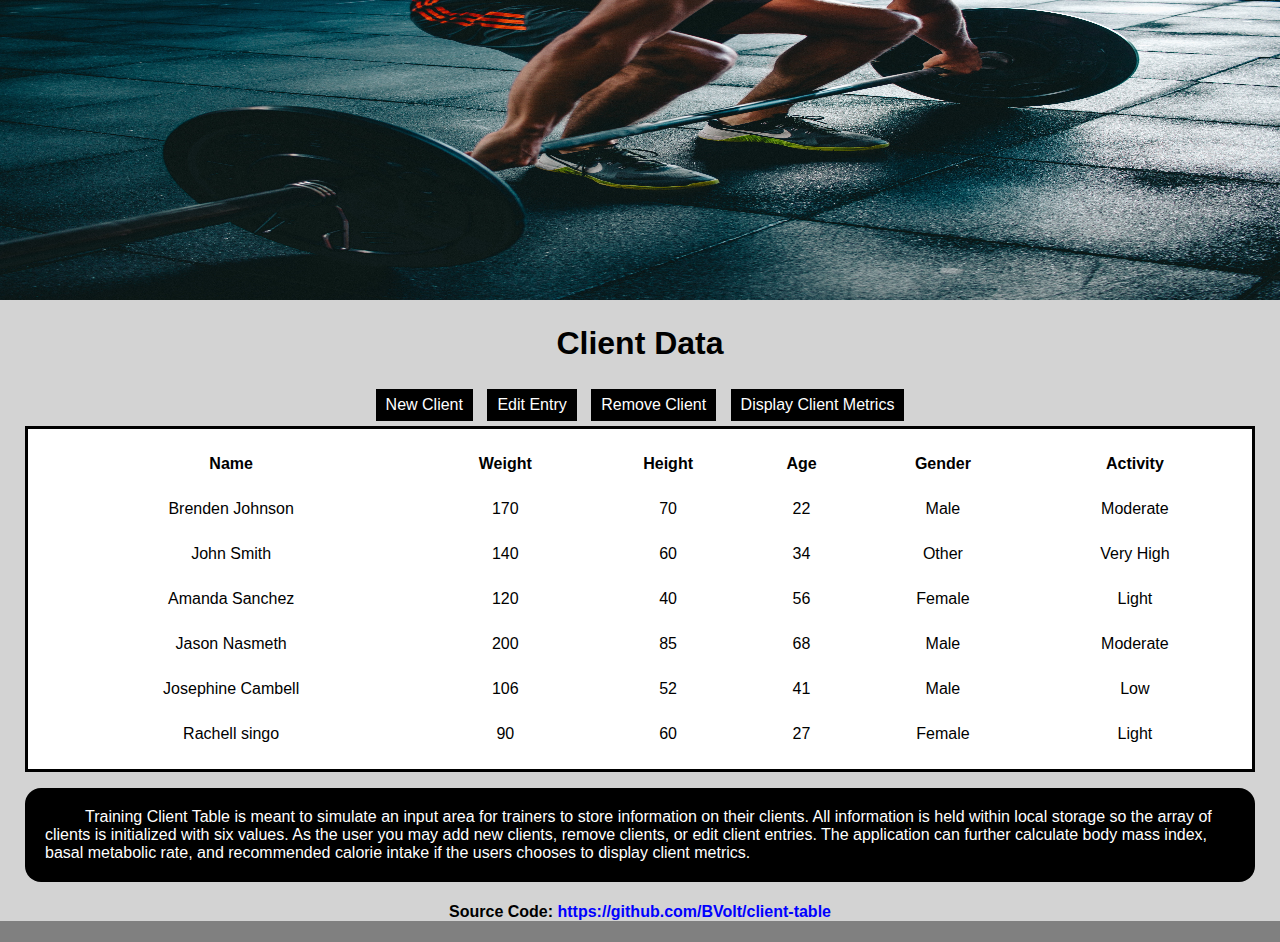
<file: index.html>
<!DOCTYPE html>
<html lang="en">
<head>
    <meta charset="UTF-8">
    <meta http-equiv="X-UA-Compatible" content="IE=edge">
    <meta name="viewport" content="width=device-width, initial-scale=1.0">
    <title>Training Client Table</title>
    <link href = "stylesheet.css" rel = "stylesheet">
    <script type="module" src = "jscripts.js" defer></script>
</head>
<body>
    <div class="page">
        <header>
            <img src="logo.jpg"/>
        </header>
        <div class="page-contents">
            <h1>Client Data</h1>
            
            <div class = buttons>
                <button id="openForm">New Client</button>
                <button id="edit">Edit Entry</button>
                <button id="remove">Remove Client</button>
                <button onclick="window.location.href='displayMetrics.html';" id="metrics">Display Client Metrics</button>
            </div>
            <form id = "clientForm">
                <input type = "text" id="name" name = "Name" placeholder="Name">
                <input type = "text" id="wght" name = "Weight" placeholder="Weight (pounds)">
                <input type = "text" id="hght" name = "Height" placeholder="Height (inches)"><br>
                <input type = "text" id="age" name = "Age" placeholder="Age">
                <select id="gend">
                    <option>Choose Gender</option>
                    <option>Female</option>
                    <option>Male</option>
                    <option>Other</option>
                </select>
                <select id="act">
                    <option>Choose activity level</option>
                    <option>Low</option>
                    <option>Light</option>
                    <option>Moderate</option>
                    <option>High</option>
                    <option>Very High</option>
                </select><br>
                <input id  ="formSubmit" type="submit" value="Update">
                <input id = "reset1" type = "reset" value="Cancel">
            </form>

            <div class = "editForm">
                <select id="editClient">
                    <option>Choose Client</option>
                </select> <br>
                <button id="editButton">Continue</button>
                <button id="cancelEdit">Cancel</button>
            </div>

            <div id="removeForm">
                <select id = "removeName">
                    <option>Choose Client</option>
                </select><br> 

                <button id="update">Update</button>
                <button id = "reset2" type = "reset2">Cancel</button>
            </div>
            

            <table id='mytable'>
                <tr>
                    <th>Name</th>
                    <th>Weight</th>
                    <th>Height</th>
                    <th>Age</th>
                    <th>Gender</th>
                    <th>Activity</th>
                </tr>
                <tbody id='clientTable'>

                </tbody>
            </table>
            <p id="read-me">Training Client Table is meant to simulate an input area for trainers to store information on their clients. All information is held within local storage so the array of clients is initialized with six values. As the user you may add new clients, remove clients, or edit client entries. The application can further calculate body mass index, basal metabolic rate, and recommended calorie intake if the users chooses to display client metrics.</p>
            <h4>Source Code: <a href="https://github.com/BVolt/client-table">https://github.com/BVolt/client-table</a></h4>
    </div>
</div>
</body>
</html>
</file>
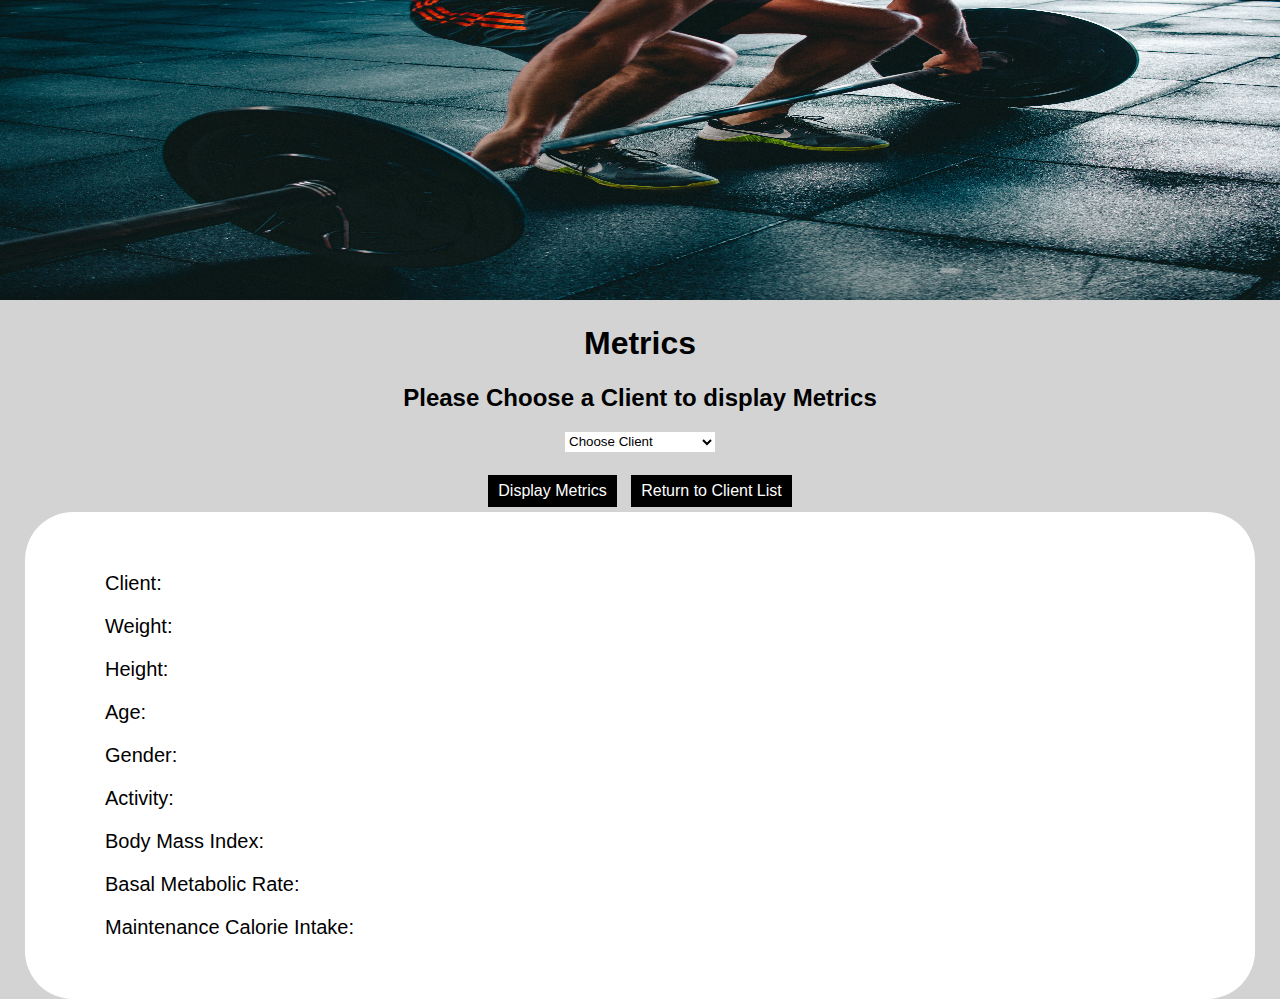
<file: displayMetrics.html>
<!DOCTYPE html>
<head>
    <title>Metrics</title>
    <link href="stylesheet.css" rel= "stylesheet">
    <script type = "module" src = "metricScripts.js" defer></script>
</head>
<body>
    <div class="page">
        <header>
            <img src="logo.jpg" />
        </header>
        <div class="page-contents">
            <h1>Metrics</h1>
            <h2>Please Choose a Client to display Metrics</h2>
            <select id = "client">
                <option>Choose Client</option>
            </select><br>
            <div class = buttons>
                <button id = "display">Display Metrics</button>
                <button onclick="window.location.href='index.html';">Return to Client List</button>
            </div>
            <div class="metrics">
                <p data-name class="metricList">Client: </p>
                <p data-weight class="metricList">Weight: </p>
                <p data-height class="metricList">Height: </p>
                <p data-age class="metricList">Age: </p>
                <p data-gender class="metricList">Gender: </p>
                <p data-activity class="metricList">Activity: </p>
                <p data-BMI class="metricList">Body Mass Index: </p>
                <p data-BMR class="metricList">Basal Metabolic Rate: </p>
                <p data-Calories class="metricList">Maintenance Calorie Intake: </p>
            </div>
        </div>
    </div>
</body>
</html>
</file>
<file: stylesheet.css>
/* page styles */
body{
    max-width: 1500px;
    color: black;
    font-family: Arial, Helvetica, sans-serif;
    background: gray;
    margin: 0 auto;
    text-align: center;
}

header img{
    width: 100%;
    height: 300px;
}

.page{
    background: lightgray;
    min-height: 100vh;
}

.page-contents{
    margin-left: 25px;
    margin-right: 25px;
}


/* table styles */
table{
    border: 3px solid black;
    border-spacing: 25px;
    width: 100%
}

table, th, td {
    vertical-align: middle;
    background-color: white;
}

#read-me{
    background-color: black;
    color: white;
    border-radius: 1rem;
    padding: 20px;
    text-align: left;
    text-indent: 40px;
}

a{
    text-decoration: none;
    color:  blue;
    padding-bottom: 15px;
}

a:hover{
    text-decoration: underline;
}

/* form styles */
#clientForm, #removeForm, .editForm {
    display: none;
}

select{
    background: white;
    border: none;
    width: 150px;
    height: 20px;
    margin: 0 auto;
}

button, #formSubmit, #reset1 {
    color: white;
    background-color: black;
    padding: 7px 10px;
    border: none;
    font-size: 16px;
    margin: 5px;
    cursor: pointer;
}

button:hover, #formSubmit:hover, #reset1:hover{
    background-color: white;
    color:black;
}


/* metric list styles */
.metricList{
    font-size: 20px;
    margin-left: 40px;
}

 #client{
   display: block;
}

.metrics{
    background-color: white;
    border-radius: 3rem;
    padding: 40px;
    min-width: 1000px;
    text-align: left;
}

@media screen and (max-width: 1500px){
    .metrics{
        min-width: 70vw;
    }
}
</file>
